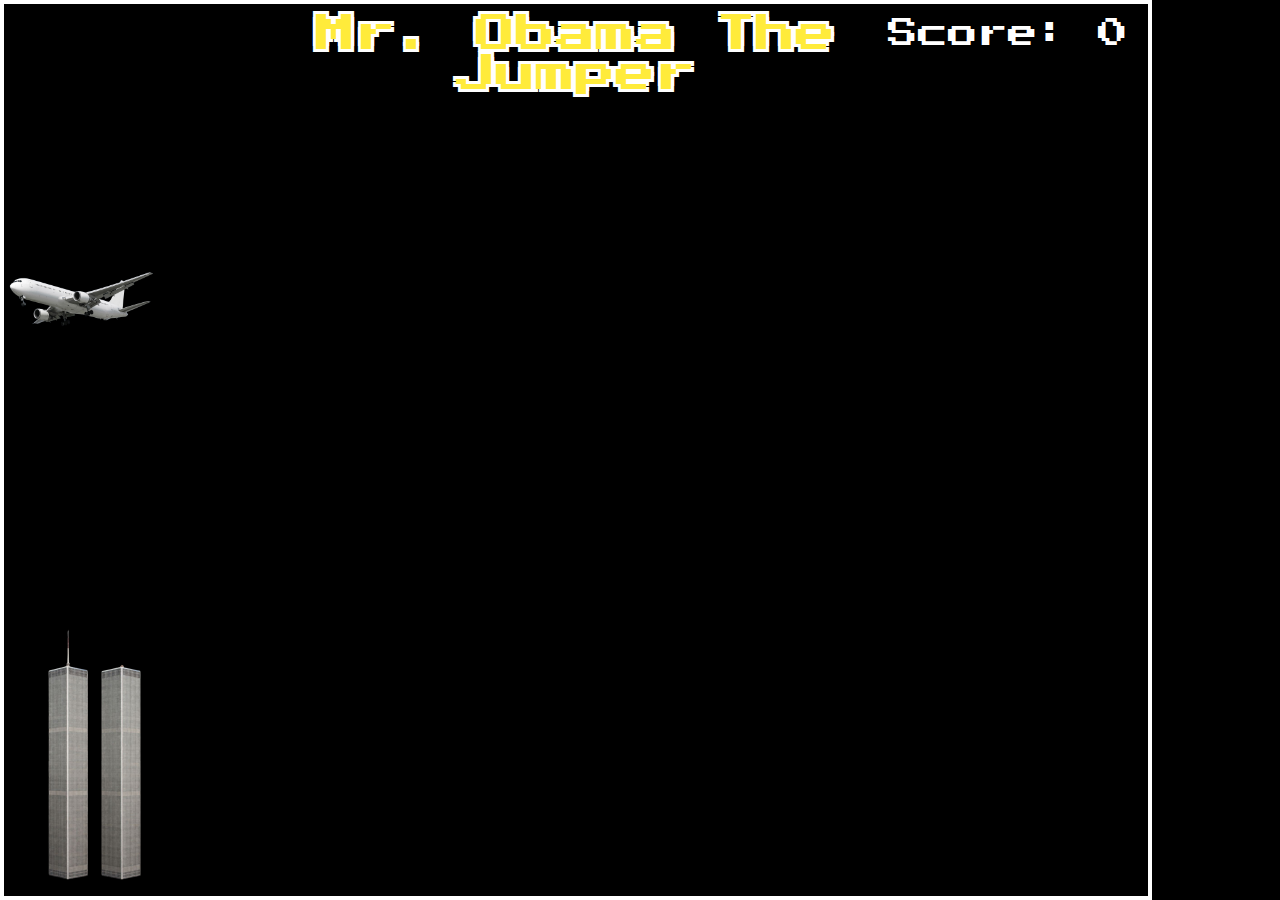
<file: index.html>
<!DOCTYPE html>
<html lang="en">
<head>
    <meta charset="UTF-8">
    <meta name="viewport" content="width=device-width, initial-scale=1.0">
    <title>Mr. Obama The Jumper</title>
    <link rel="stylesheet" href="./styl.css">
    <script src="./java.js" defer></script>
    <link rel="icon" href="./issets/icon.png">
    <link href="https://fonts.googleapis.com/css2?family=Press+Start+2P&display=swap" rel="stylesheet">

</head>
<body>
    <div class="bk">
             <div class="score">Score: 0</div>
            <div class="title">Mr. Obama The Jumper</div>
            <img src="./issets/pou.png" class="bo">
            <img src="./issets/torres.png" class="tg">
            <img src="./issets/avião.png" class="ai">
            <img 
  id="jumpscare"
  src="./issets/obama-scary-obama.gif"
  alt="jumpscare"
/>
            
    </div>
</body>
</html>
</file>
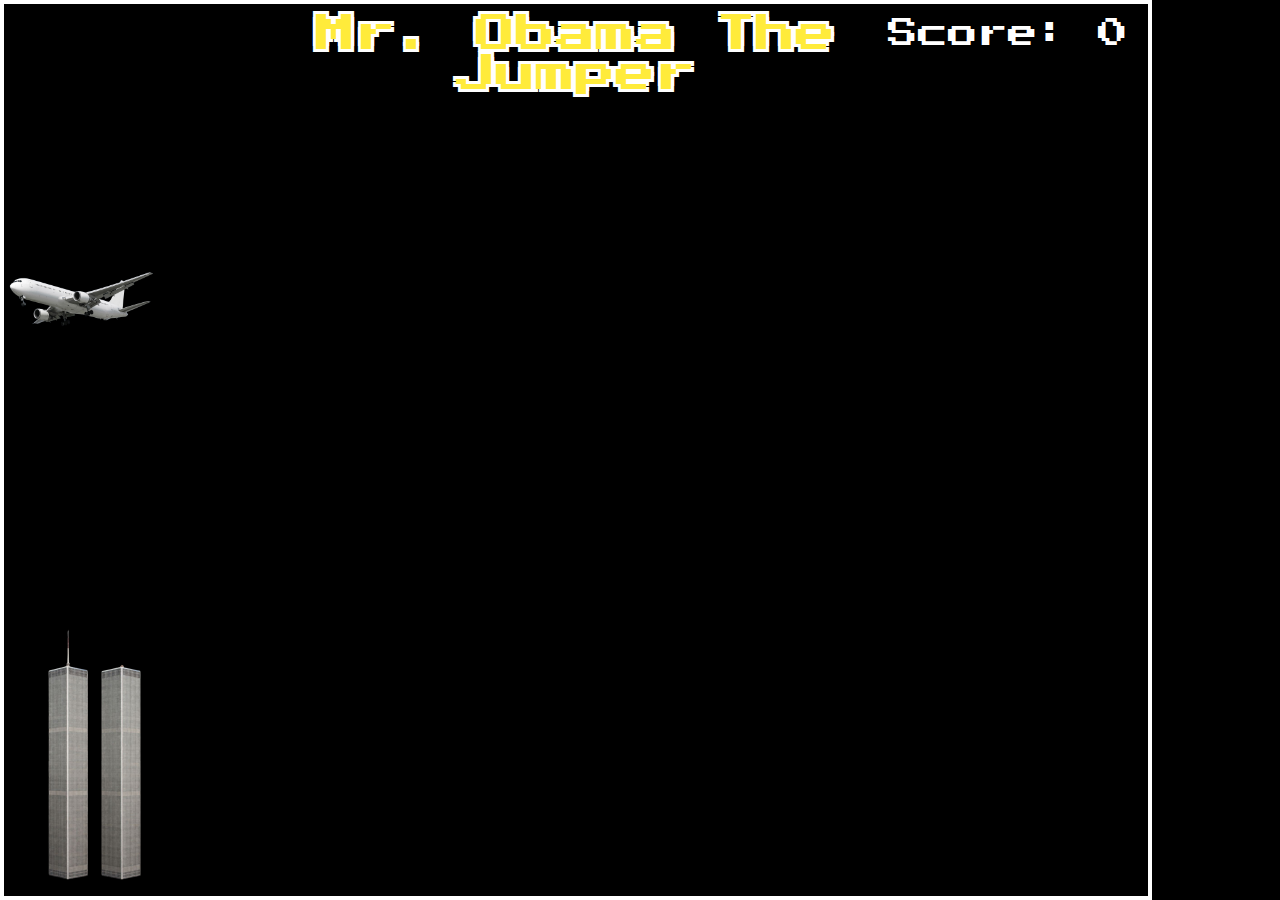
<file: id.html>
<!DOCTYPE html>
<html lang="en">
<head>
    <meta charset="UTF-8">
    <meta name="viewport" content="width=device-width, initial-scale=1.0">
    <title>Mr. Obama The Jumper</title>
    <link rel="stylesheet" href="./styl.css">
    <script src="./java.js" defer></script>
    <link rel="icon" href="./issets/icon.png">
    <link href="https://fonts.googleapis.com/css2?family=Press+Start+2P&display=swap" rel="stylesheet">

</head>
<body>
    <div class="bk">
             <div class="score">Score: 0</div>
            <div class="title">Mr. Obama The Jumper</div>
            <img src="./issets/obama.png" class="bo">
            <img src="./issets/torres.png" class="tg">
            <img src="./issets/avião.png" class="ai">
            <img 
  id="jumpscare"
  src="./issets/obama-scary-obama.gif"
  alt="jumpscare"
/>
            
    </div>
</body>
</html>
</file>
<file: styl.css>
* {
    padding: 0;
    margin: 0;
    background-color: black;
    box-sizing: border-box;
}

.bk{
    width: 90%;
    border: 4px solid white;
    height: 100vh;
    overflow: hidden;
    position: relative;
    
}

.title {
    position: absolute;
    top: 10px;                 /* distância do topo */
    left: 50%;
    transform: translateX(-50%);

    color: #FFEB3B;
       text-shadow:
        -3px -3px 0 #fff,
         3px -3px 0 #fff,
        -3px  3px 0 #fff,
         3px  3px 0 #fff;

    font-family: 'Press Start 2P', cursive; /* arcade */
    font-size: 40px;
    text-align: center;

    z-index: 10;
    pointer-events: none;      /* não interfere no jogo */
}

.tg{
    position: absolute;
    bottom: 0;
    width: 180px;
    animation: tg-animation 3s infinite linear;
}
@keyframes tg-animation{
    from{
        right: 0;
    }

    to {
        right: 100%;
    }
}

.bo{
    position: absolute;
    bottom: 0;
    width: 100px;
    left: 50px;
   
}



.jump{
     animation: jump 1s ease-out;
}

@keyframes jump{
  0%{
    bottom: 0;
  }

  20%{
    bottom: 250px;
  }


  40%{
    bottom: 400px;
  }

  50%{
    bottom: 400px;

  }
  80%{
    bottom: 400px;


  }

  100%{
    bottom: 0;
  }
}

.ai{
    position: absolute;
    bottom: 550px;
    width: 150px;
     animation: ieon 20s infinite linear;
}

@keyframes ieon{
        from{
        right: -100%;
    }

    to {
        right: 100%;
    }
}

#jumpscare {
    position: fixed;
    top: 50%;
    left: 50%;

    width: 100vw;
    height: 100vh;

    object-fit: fill; /* 🔥 ESTICA SEM RESPEITAR PROPORÇÃO */

    transform: translate(-50%, -50%) scaleX(0.2) scaleY(0);
    z-index: 9999;
    pointer-events: none;
}



@keyframes violentShake {
  0%   { transform: translate(0); }
  10%  { transform: translate(-25px, 20px); }
  20%  { transform: translate(25px, -20px); }
  30%  { transform: translate(-20px, -25px); }
  40%  { transform: translate(20px, 25px); }
  50%  { transform: translate(-15px, 15px); }
  60%  { transform: translate(15px, -15px); }
  70%  { transform: translate(-10px, -10px); }
  80%  { transform: translate(10px, 10px); }
  90%  { transform: translate(-5px, 5px); }
  100% { transform: translate(0); }
}



.score {
    position: absolute;
    top: 15px;
    right: 20px;
    color: #fff; /* verde arcade */
    font-size: 18px;
    font-family: 'Press Start 2P', cursive;
    z-index: 10;
    font-size: 30px;
}
</file>
